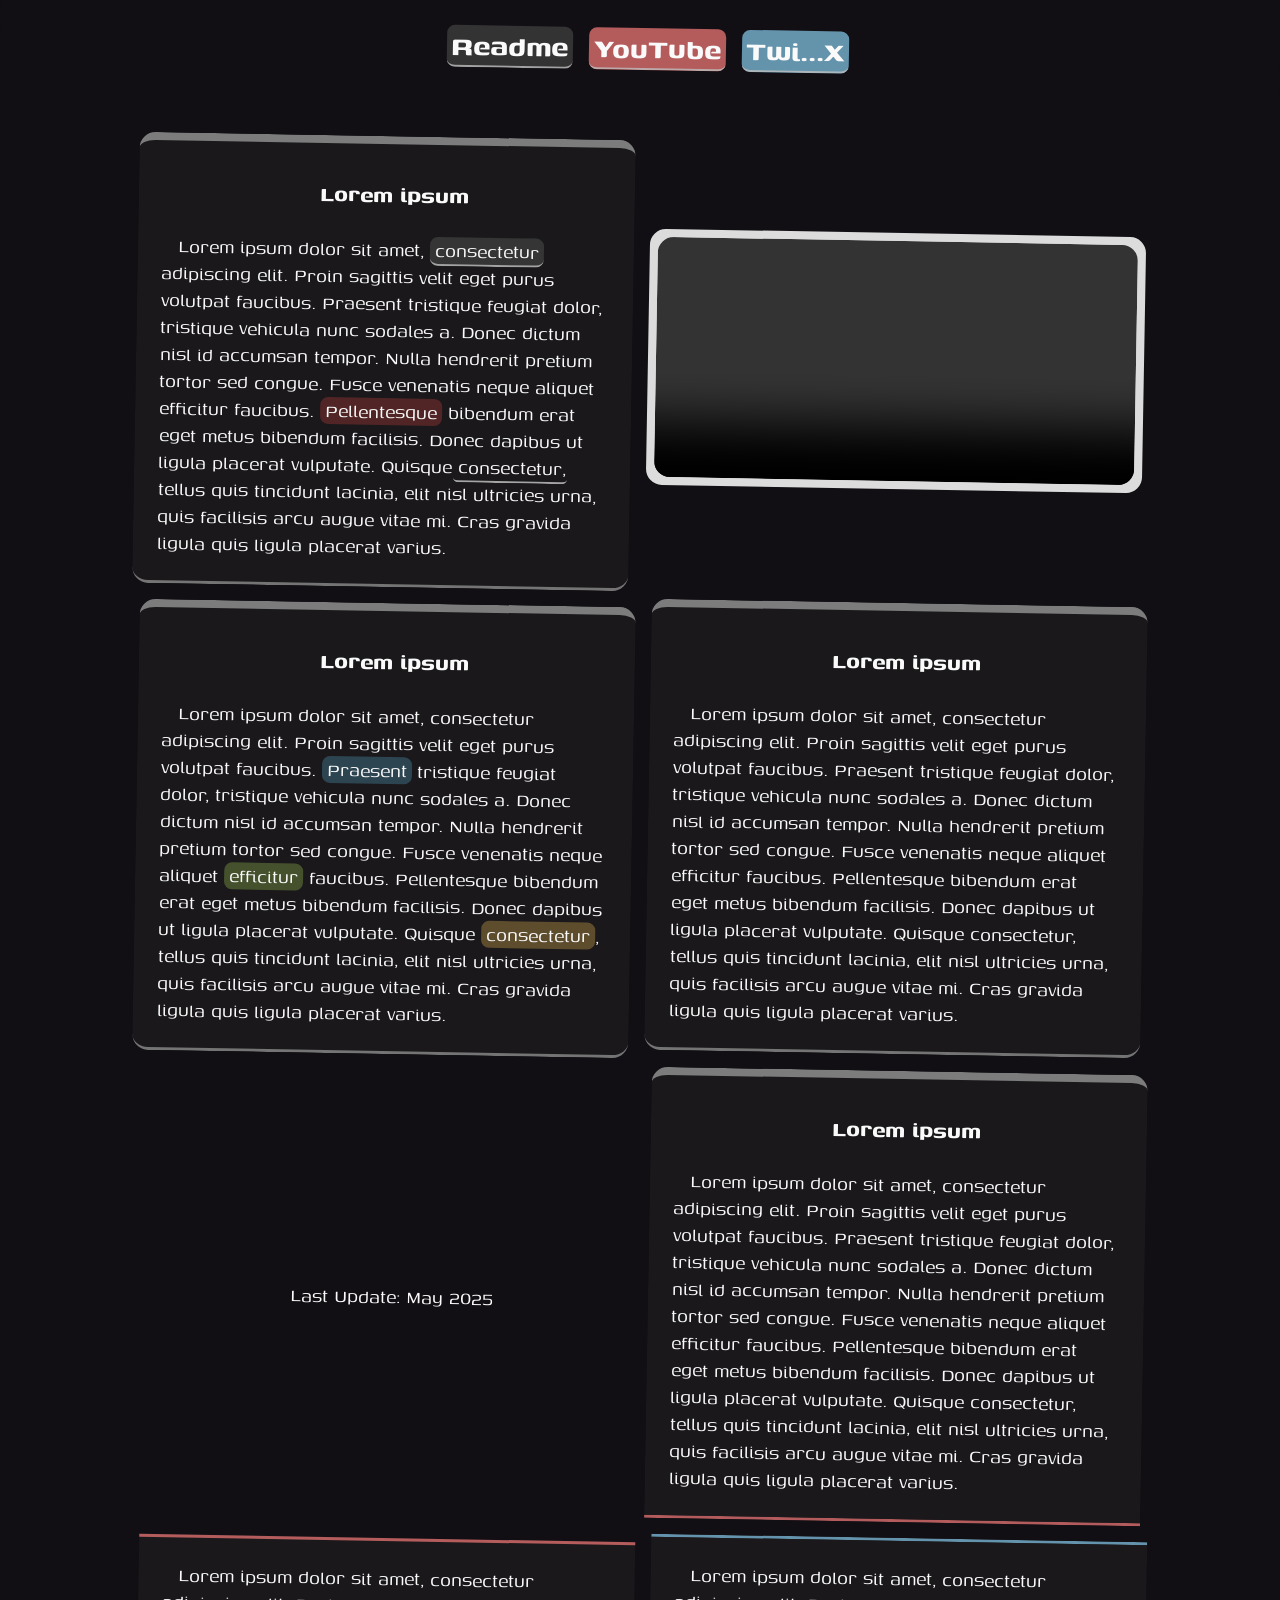
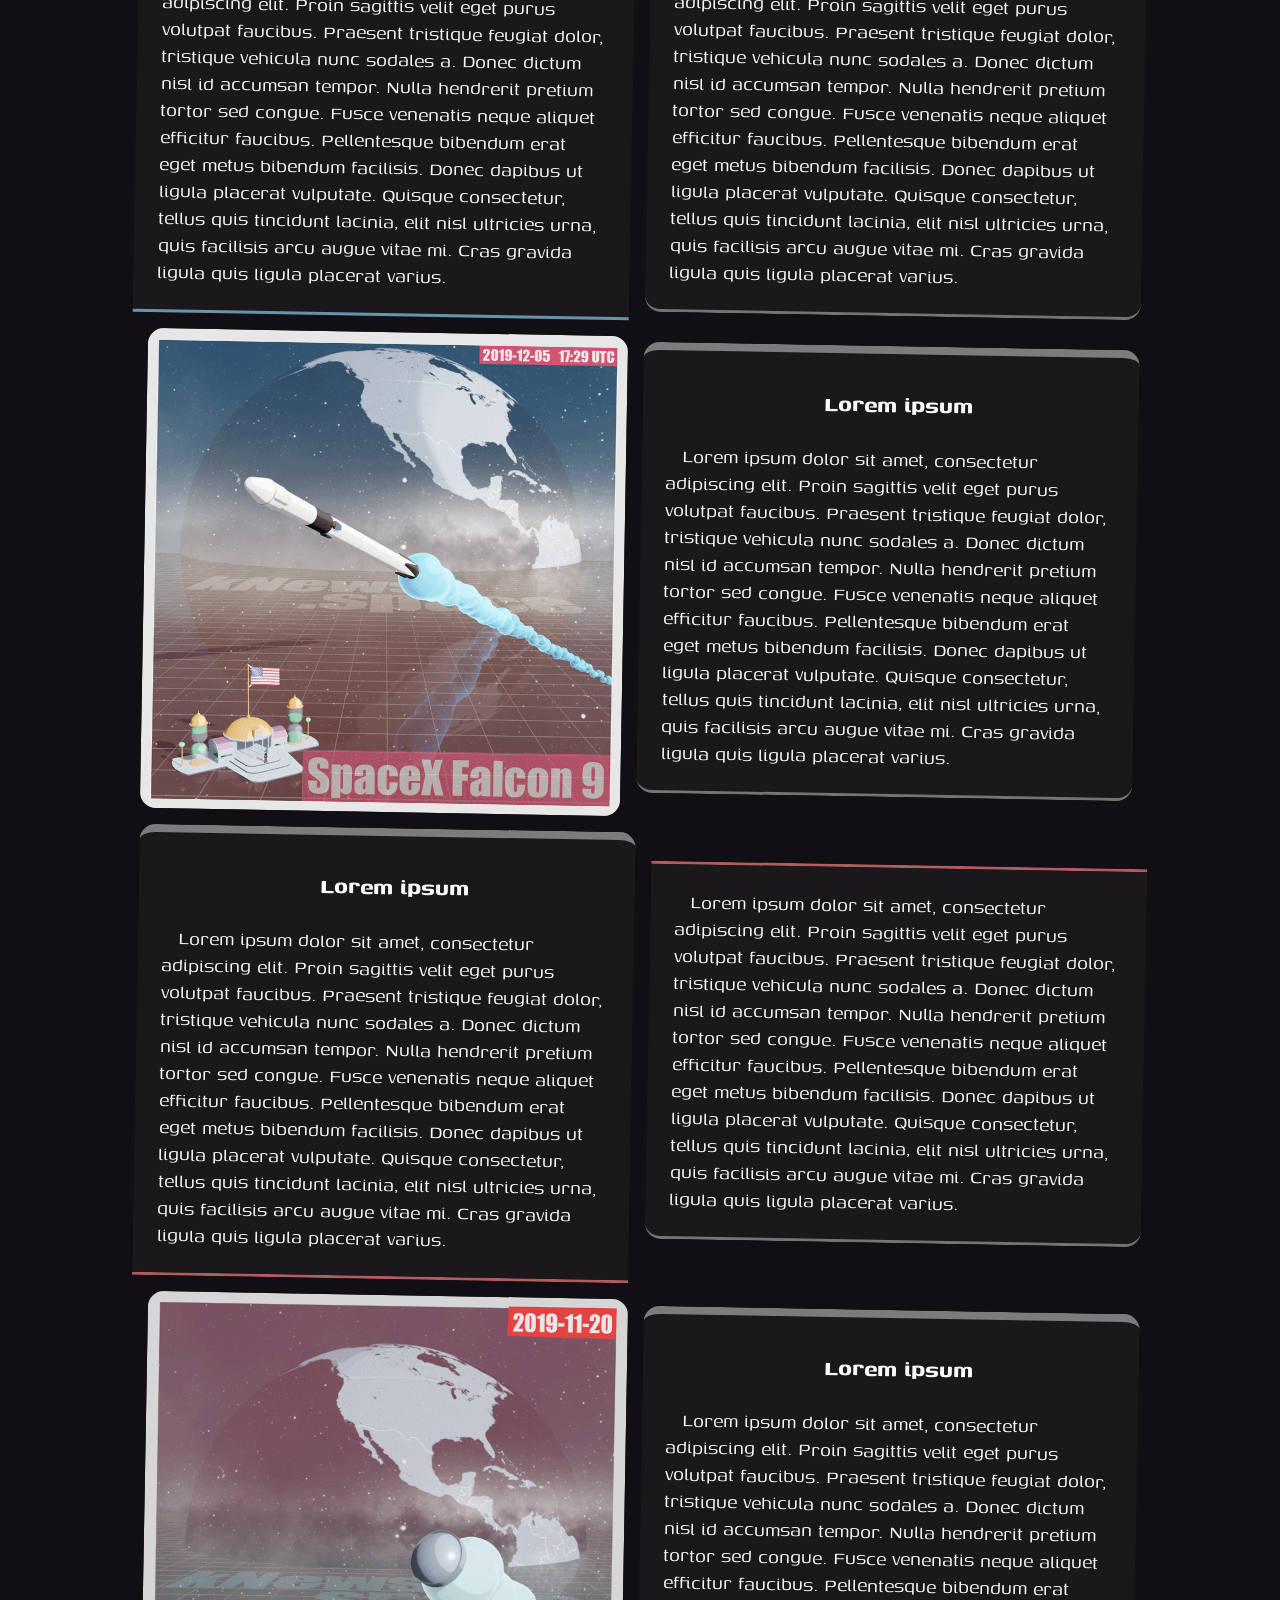
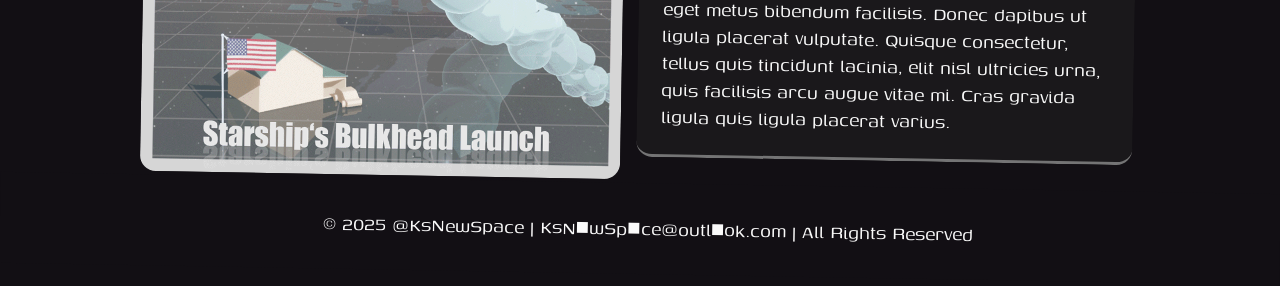
<file: index.html>
<!DOCTYPE html>
<html>
<head>
    <title>@KsNewSpace || My Content Stream</title>
    <meta name="viewport" content="width=device-width, initial-scale=1.0"> 
    <link rel="stylesheet" href="main.css">
    <link rel="shortcut icon" type="image/png" href="/assets/favicon.png"/>
    <script src="zoom.js"></script>
    <script src="aboutme.js"></script>
</head>
<body onload="zoom();">

    <div class="main-flex">
            <div id="title" class="header-item">
                <h2>
                    <!-- <a href="#" onclick="
                        var myId = document.getElementById('head-item').style.display;
                        if (myId == ''){
                            document.getElementById('head-item').style.display = 'block';
                        }
                        else {
                            document.getElementById('head-item').style.display = '';
                        }
                        ">Click</a> -->
                    <a href="#" onclick="clickme()">Readme</a>
                </h2>
                <h2><a id="red" href="https:\\www.youtube.com\KsNewSpace" target=_blank>YouTube</a></h2>
                <h2><a id="blue" href="https:\\www.twitter.com\KsNewSpace" target=_blank>Twi...X</a></h2>
            </div>
            <div class="header-item">
                <div class="click-me">
                        <p>
                            Hey! I'm Lukas and this is the place where I would escape to in case my social media got nuked for whatever reason. Right now it's just a place holder. Yey!
                        </p>
                        <p>
                        <strong>Disclaimer:</strong> This website uses no tracking scripts 👀 and is therefore free from any kind of mishief you had to agree to. However, I use a custom font from fonts.bunny.net and while they are claiming not to track anything - unlike Google Fonts - you never really know. If there is some tracking I'm not aware of please let me know so I can fix it ASAP. 
                        </p>
						<p>
						But why is everything skew? BECAUSE
						</p>
                </div>
            </div>            
        
        <div class="content">
            <div class="content-item">
            <h3><red>Lorem ipsum</red></h3>
            <p>
                Lorem ipsum dolor sit amet, <a href="#">consectetur</a> adipiscing elit. Proin sagittis velit eget purus volutpat faucibus. Praesent tristique feugiat dolor, tristique vehicula nunc sodales a. Donec dictum nisl id accumsan tempor. Nulla hendrerit pretium tortor sed congue. Fusce venenatis neque aliquet efficitur faucibus. <strong>Pellentesque</strong> bibendum erat eget metus bibendum facilisis. Donec dapibus ut ligula placerat vulputate. Quisque <u>consectetur</u>, tellus quis tincidunt lacinia, elit nisl ultricies urna, quis facilisis arcu augue vitae mi. Cras gravida ligula quis ligula placerat varius.
            </p>
            </div>
			
			 <div class="content-video">
				<video controls loading="lazy">
					<source src="assets/nbody-sim.mp4">
				</video>
			</div>

            <div class="content-item">
                <h3>Lorem ipsum</h3>
                <p>
                    Lorem ipsum dolor sit amet, consectetur adipiscing elit. Proin sagittis velit eget purus volutpat faucibus. <strong id="blue">Praesent</strong> tristique feugiat dolor, tristique vehicula nunc sodales a. Donec dictum nisl id accumsan tempor. Nulla hendrerit pretium tortor sed congue. Fusce venenatis neque aliquet <strong id="green">efficitur</strong> faucibus. Pellentesque bibendum erat eget metus bibendum facilisis. Donec dapibus ut ligula placerat vulputate. Quisque <strong id="orange">consectetur</strong>, tellus quis tincidunt lacinia, elit nisl ultricies urna, quis facilisis arcu augue vitae mi. Cras gravida ligula quis ligula placerat varius.
            </p>
            </div>
            <div class="content-item">
            <h3>Lorem ipsum</h3>
            <p>
                Lorem ipsum dolor sit amet, consectetur adipiscing elit. Proin sagittis velit eget purus volutpat faucibus. Praesent tristique feugiat dolor, tristique vehicula nunc sodales a. Donec dictum nisl id accumsan tempor. Nulla hendrerit pretium tortor sed congue. Fusce venenatis neque aliquet efficitur faucibus. Pellentesque bibendum erat eget metus bibendum facilisis. Donec dapibus ut ligula placerat vulputate. Quisque consectetur, tellus quis tincidunt lacinia, elit nisl ultricies urna, quis facilisis arcu augue vitae mi. Cras gravida ligula quis ligula placerat varius.
            </p>
            </div>
            <div class="content-item-blank">Last Update: May 2025</div>
            <div class="content-item-a">
                <h3>Lorem ipsum</h3>
                <p>
                    Lorem ipsum dolor sit amet, consectetur adipiscing elit. Proin sagittis velit eget purus volutpat faucibus. Praesent tristique feugiat dolor, tristique vehicula nunc sodales a. Donec dictum nisl id accumsan tempor. Nulla hendrerit pretium tortor sed congue. Fusce venenatis neque aliquet efficitur faucibus. Pellentesque bibendum erat eget metus bibendum facilisis. Donec dapibus ut ligula placerat vulputate. Quisque consectetur, tellus quis tincidunt lacinia, elit nisl ultricies urna, quis facilisis arcu augue vitae mi. Cras gravida ligula quis ligula placerat varius.
                </p>
            </div>
            <div class="content-item-b">
                <p>
                    Lorem ipsum dolor sit amet, consectetur adipiscing elit. Proin sagittis velit eget purus volutpat faucibus. Praesent tristique feugiat dolor, tristique vehicula nunc sodales a. Donec dictum nisl id accumsan tempor. Nulla hendrerit pretium tortor sed congue. Fusce venenatis neque aliquet efficitur faucibus. Pellentesque bibendum erat eget metus bibendum facilisis. Donec dapibus ut ligula placerat vulputate. Quisque consectetur, tellus quis tincidunt lacinia, elit nisl ultricies urna, quis facilisis arcu augue vitae mi. Cras gravida ligula quis ligula placerat varius.
                </p>
            </div>
			
            <div class="content-item-c">
                <p>
                    Lorem ipsum dolor sit amet, consectetur adipiscing elit. Proin sagittis velit eget purus volutpat faucibus. Praesent tristique feugiat dolor, tristique vehicula nunc sodales a. Donec dictum nisl id accumsan tempor. Nulla hendrerit pretium tortor sed congue. Fusce venenatis neque aliquet efficitur faucibus. Pellentesque bibendum erat eget metus bibendum facilisis. Donec dapibus ut ligula placerat vulputate. Quisque consectetur, tellus quis tincidunt lacinia, elit nisl ultricies urna, quis facilisis arcu augue vitae mi. Cras gravida ligula quis ligula placerat varius.
                </p>
            </div>
			
			<div class="content-img">
                <img src="assets/191204_falcon9.gif" loading="lazy">
            </div>
			
            <div class="content-item">
                <h3>Lorem ipsum</h3>
                <p>
                    Lorem ipsum dolor sit amet, consectetur adipiscing elit. Proin sagittis velit eget purus volutpat faucibus. Praesent tristique feugiat dolor, tristique vehicula nunc sodales a. Donec dictum nisl id accumsan tempor. Nulla hendrerit pretium tortor sed congue. Fusce venenatis neque aliquet efficitur faucibus. Pellentesque bibendum erat eget metus bibendum facilisis. Donec dapibus ut ligula placerat vulputate. Quisque consectetur, tellus quis tincidunt lacinia, elit nisl ultricies urna, quis facilisis arcu augue vitae mi. Cras gravida ligula quis ligula placerat varius.
            </p>
            </div>
            <div class="content-item-a">
                <h3>Lorem ipsum</h3>
                <p>
                    Lorem ipsum dolor sit amet, consectetur adipiscing elit. Proin sagittis velit eget purus volutpat faucibus. Praesent tristique feugiat dolor, tristique vehicula nunc sodales a. Donec dictum nisl id accumsan tempor. Nulla hendrerit pretium tortor sed congue. Fusce venenatis neque aliquet efficitur faucibus. Pellentesque bibendum erat eget metus bibendum facilisis. Donec dapibus ut ligula placerat vulputate. Quisque consectetur, tellus quis tincidunt lacinia, elit nisl ultricies urna, quis facilisis arcu augue vitae mi. Cras gravida ligula quis ligula placerat varius.
            </p>
            </div>
            <div class="content-item-b0">
            <p>
                Lorem ipsum dolor sit amet, consectetur adipiscing elit. Proin sagittis velit eget purus volutpat faucibus. Praesent tristique feugiat dolor, tristique vehicula nunc sodales a. Donec dictum nisl id accumsan tempor. Nulla hendrerit pretium tortor sed congue. Fusce venenatis neque aliquet efficitur faucibus. Pellentesque bibendum erat eget metus bibendum facilisis. Donec dapibus ut ligula placerat vulputate. Quisque consectetur, tellus quis tincidunt lacinia, elit nisl ultricies urna, quis facilisis arcu augue vitae mi. Cras gravida ligula quis ligula placerat varius.
        </p>
            </div>
            <div class="content-img">
                <img src="assets/191120_bulkhead.gif" loading="lazy">
            </div>
            <div class="content-item">
                <h3>Lorem ipsum</h3>
                <p>
                    Lorem ipsum dolor sit amet, consectetur adipiscing elit. Proin sagittis velit eget purus volutpat faucibus. Praesent tristique feugiat dolor, tristique vehicula nunc sodales a. Donec dictum nisl id accumsan tempor. Nulla hendrerit pretium tortor sed congue. Fusce venenatis neque aliquet efficitur faucibus. Pellentesque bibendum erat eget metus bibendum facilisis. Donec dapibus ut ligula placerat vulputate. Quisque consectetur, tellus quis tincidunt lacinia, elit nisl ultricies urna, quis facilisis arcu augue vitae mi. Cras gravida ligula quis ligula placerat varius.
            </div>
        </div>
        
        <footer>
            <p>
                &copy; 2025 @KsNewSpace | KsN&#9632wSp&#9632ce@outl&#9632ok.com | All Rights Reserved
            </p>
        </footer>
    </div>

</body>
</html>
</file>
<file: main.css>
@import url('https://fonts.bunny.net/css?family=genos:300&display=swap');

@media screen and (min-width:769px) {
    :root {
        --max-site-width: 220rem;
        --min-site-width: 30rem;
        --main-padding: 0rem;
        --max-header-width: 53rem;
        --min-header-width: 25rem;
        --header-padding: 1rem;
        --max-item-width: 30rem;
        --min-item-width: 30rem;
        --item-padding: .5rem;
        --item-margin: .5rem;
        --item-margin-a: .5rem;
        --item-margin-b: .5rem;
        --item-margin-c: .5rem;
        --border-radius: 1rem;

        --post-transform: skew(-1deg, 1deg);

        --zoom-in: zoom-in .5s forwards ease-in-out;
        --zoom-out: zoom-out .5s forwards ease-in-out;
		--zoom-in-video: zoom-in-video .5s forwards ease-in-out;
        --zoom-out-video: zoom-out-video .5s forwards ease-in-out;

    }
}
@media screen and (max-width:768px) {
    :root {
        --max-site-width: 100%;
        --min-site-width: 100%;
        --main-padding: 0rem;
        --max-header-width: 100%;
        --min-header-width: 100%;
        --header-padding: 0rem;
        --max-item-width: 100%;
        --min-item-width: 100%;
        --item-padding: 0rem;
        --item-margin:  0rem 0rem 2rem 0rem;
        --item-margin-a: 0rem 0rem 0rem 0rem;
        --item-margin-b: .5rem 0rem 0rem 0rem;
        --item-margin-c: .5rem 0rem 2rem 0rem;
        --border-radius: 1rem;
		--video-frame:;
        --post-transform: skew(-0deg, 1deg);
			
        --zoom-in: ;
        --zoom-out: ;

    }
}

:root {
    --red: rgb(220,110,110,0.8);
    --red-a: rgb(200,90,90,0.8);
    --orange: rgb(220,160,100,0.8);
    --orange-a: rgb(210,150,90,0.8);
    --blue: rgb(120,180,210,0.8);
    --blue-a: rgb(110,170,200,0.8);
    --green: rgb(180,210,120,0.8);
    --green-a: rgb(170,200,110,0.8);
    --white: rgb(200,200,200,0.8);
    --white-a: rgb(190,190,190,0.8);
    --grey: rgb(150,150,150,0.8);
    --grey-a: rgb(140,140,140,0.8);

    --dred: rgb(105,50,50,0.8);
    --dred-a: rgb(95,40,40,0.8);
    --dorange: rgb(120,100,60,0.8);
    --dorange-a: rgb(110,90,50,0.8);
    --dblue: rgb(60,90,105,0.8);
    --dblue-a: rgb(50,80,95,0.8);
    --dgreen: rgb(90,105,60,0.8);
    --dgreen-a: rgb(80,95,50,0.8);
    --dgrey: rgb(60,60,60,0.8);
    --dgrey-a: rgb(50,50,50,0.8);

    --font-main: rgb(250,250,250);

    --global-background: rgb(18,15,20);
    --header-frame: var(--global-background);
    --header-item-frame: var(--global-background);
    --content-frame: var(--global-background);
    --post-frame: rgb(35,35,35,0.5);
	--video-frame: rgb(220,220,220,1.0);
    --footer-frame: var(--global-background);

    --border-top: 0.5rem;
    --border-bot: 0.2rem;
}

html {
    height: 100%;
    width: 100%;
    margin:0px;
    padding:0px;
}

body {
    background-color: var(--global-background);
    color: var(--font-main);
    font-family: 'Courier New';
    font-family: 'Genos', sans-serif;
    font-size: 1.4rem;
    height: 100%;
    width: 100%;
    margin:0px;
    padding:0px;
    text-indent: 1rem;
}

p {
    margin: 1rem;
}

h1,h2,h3,h4 {
    text-align: center;
}

a, a:link, a:visited {
    background-color: var(--dgrey);
    color: var(--font-main);
    padding-left:.3rem;
    padding-right:.3rem;
    border-radius: .5rem;
    border-bottom: .15rem solid var(--white-a);
    text-decoration: none;
}

div.red {
    color: var(--red);
}

div.green {
    color: var(--green);
}

div.blue {
    color: var(--blue);
}

div.orange {
    color: var(--orange);
}

a#red, a:link#red, a:visited#red {
    background-color: var(--red);
}

a#blue, a:link#blue, a:visited#blue {
    background-color: var(--blue);
}

a:hover {
    background-color: var(--dgrey-a);
    border-bottom: .15rem solid var(--white);
}

a#red:hover {
    background-color: var(--red-a);
}

a#blue:hover {
    background-color: var(--blue-a);
}

a#nobg, a:link#nobg, a:visited#nobg {
    background-color: transparent;
    border: none;
    color: var(--font-main);
}
a#nobg:hover {
    color: var(--white);
}

strong {
    background-color: var(--dred-a);
    padding-left:.3rem;
    padding-right:.3rem;
    border-radius: .5rem;
    font-weight: normal;
}

strong#blue {
    background-color: var(--dblue-a);
}

strong#green {
    background-color: var(--dgreen-a);
}

strong#orange {
    background-color: var(--dorange-a);
}

u {
    text-decoration: none;
    padding-left:.3rem;
    padding-right:.3rem;
    margin-left: -.3rem;
    margin-right: -.3rem;
    border-radius: .3rem;
    border-bottom: .15rem solid var(--white);
}

.main-flex {
    display: flex;
    flex-direction: column;
    flex-wrap: wrap;
    justify-content: center;
}

header {
    display: flex;
    flex-direction: column;
    flex-wrap: wrap;
    flex-direction: column;
    background-color:var(--header-frame);
    max-width: var(--max-site-width);
    min-width: var(--min-site-width);
    padding: var(--header-padding);
}

.header-item {
    display: flex;
    flex-direction: row;
    flex-wrap: wrap;
    margin-bottom: 2rem;
    background-color: var(--header-item-frame);
    transform: var(--post-transform);
    justify-content: center;

}

.click-me {
    max-width: 50rem;
    opacity: 0;
    margin-bottom: -50rem;
    transform: scale(.1) translateY(-150%);

}

.click-in {
    animation: clickin .5s forwards ease-out;
}

.click-out {
    animation: clickout .5s forwards ease-in;
}

@keyframes clickin {
    0% {
        transform: scale(.1) translateY(-150%);
        opacity: 0;
        margin-bottom: -50rem;
    }
    50% {
        transform: scale(.3) translateY(-50%);
        opacity: 0.3;
    }
    100% {
        transform: scale(1) translateY(0%);
        opacity: 1;
        margin-bottom: 0rem;
    }
}

@keyframes clickout {
    0% {
        transform: scale(1) translateY(0%);
        opacity: 1;
        margin-bottom: 0rem;
    }
    50% {
        transform: scale(.3) translateY(-50%);
        opacity: 0.3;
    }
    100% {
        transform: scale(.1) translateY(-150%);
        opacity: 0;
        margin-bottom: -50rem;
    }
}

#title.header-item {
    margin-bottom: 0rem;
}

footer {
    display: inline-flex;
    justify-content: center;
    background-color: var(--footer-frame);
    max-width: var(--max-site-width);
    min-width: var(--min-site-width);
    padding: var(--header-padding);
    margin-top: var(--top-margin);
    transform: var(--post-transform);
    
}

.content {
    display: flex;
    flex-direction: row;
    flex-wrap: wrap;
    align-items: center;
    justify-content: center;
    align-content: center;
    background-color: var(--content-frame);
    max-width: var(--max-site-width);
    min-width: var(--min-site-width);
    padding: var(--main-padding);
}

.content-item {
    margin: var(--item-margin);
    padding: var(--item-padding);
    background-color: var(--post-frame);
    max-width: var(--max-item-width);
    min-width: var(--min-item-width);
    border-top: var(--border-top) solid var(--grey);
    border-bottom: var(--border-bot) solid var(--grey-a);
    border-radius: var(--border-radius);
    transform: var(--post-transform);
}

.content-item-a {
    margin: var(--item-margin-a);
    padding: var(--item-padding);
    background-color: var(--post-frame);
    max-width: var(--max-item-width);
    min-width: var(--min-item-width);
    border-top: var(--border-top) solid var(--grey);
	border-bottom: var(--border-bot) solid var(--red);
    border-radius: var(--border-radius) var(--border-radius) 0 0;
    transform: var(--post-transform);
}

.content-item-b0 {
    margin: var(--item-margin-c);
    padding: var(--item-padding);
    background-color: var(--post-frame);
    max-width: var(--max-item-width);
    min-width: var(--min-item-width);
	border-top: var(--border-bot) solid var(--red);
    border-bottom: var(--border-bot) solid var(--grey-a);
    border-radius: 0 0 var(--border-radius) var(--border-radius);
    transform: var(--post-transform);
}

.content-item-b {
    margin: var(--item-margin-b);
    padding: var(--item-padding);
    background-color: var(--post-frame);
    max-width: var(--max-item-width);
    min-width: var(--min-item-width);
    transform: var(--post-transform);
	border-top: var(--border-bot) solid var(--red);
	border-bottom: var(--border-bot) solid var(--blue);
}

.content-item-c {
    margin: var(--item-margin-c);
    padding: var(--item-padding);
    background-color: var(--post-frame);
    max-width: var(--max-item-width);
    min-width: var(--min-item-width);
	border-top: var(--border-bot) solid var(--blue);
    border-bottom: var(--border-bot) solid var(--grey-a);
    border-radius: 0 0 var(--border-radius) var(--border-radius);
    transform: var(--post-transform);
}

.content-item-blank {
    text-align: center;
    margin: var(--item-margin);
    padding: var(--item-padding);
    max-width: var(--max-item-width);
    min-width: var(--min-item-width);
    transform: var(--post-transform);
}

.content-img {
    position: relative;
    z-index: 1;
    margin: var(--item-margin);
    max-width: var(--max-item-width);
    min-width: var(--min-item-width);
    min-height: 360px;
    transform: var(--post-transform);
}

.content-video {
	position: relative;
	z-index: 1;
    margin: var(--item-margin);
    padding: var(--item-padding);
    background-color: var(--video-frame);
    max-width: var(--max-item-width);
    min-width: var(--min-item-width);
    border-radius: var(--border-radius);
    transform: var(--post-transform);
}

img {
    display: block;
    width: var(--max-item-width);
    border-radius: var(--border-radius);
}

img:hover {
    cursor: pointer;
}

video {
    display: block;
	width: var(--max-item-width);
	border-radius: var(--border-radius);
}

video:hover {
    cursor: pointer;
}

.img-zoom-in {
    animation: var(--zoom-in);
}
.img-zoom-out {
    animation: var(--zoom-out);
}

.img-zoom-in-video {
    animation: var(--zoom-in-video);
}
.img-zoom-out-video {
    animation: var(--zoom-out-video);
}

@keyframes zoom-in {
    0% {
        transform: scale(1);
    }
    100% {
        transform: scale(1.5);
    }
}
@keyframes zoom-out {
    0% {
        transform: scale(1.5);
    }
    100% {
        transform: scale(1);
    }
}

@keyframes zoom-in-video {
    0% {
        transform: scale(1);
    }
    100% {
        transform: scale(1.8);
    }
}
@keyframes zoom-out-video {
    0% {
        transform: scale(1.8);
    }
    100% {
        transform: scale(1);
    }
}

.social-ico {
    background-position: center center;
    background-size: cover;
    background-repeat: no-repeat;
    opacity: .9;
    width: 4rem;
    height: 4rem;
    margin-left: 1rem;
    margin-bottom: .5rem;
    border-radius: 2rem;
    transform: var(--post-transform);

}

#youtube.social-ico {
    background-image: url('assets/youtube.png');
    background-color: var(--red);
}
#twitter.social-ico {
    background-image: url('assets/twitter.png');
    background-color: var(--blue);
}
#email.social-ico {
    background-image: url('assets/email.png');
    background-color: var(--white);
}
#youtube.social-ico:hover {
    background-color: var(--red-a);
}
#twitter.social-ico:hover {
    background-color: var(--blue-a);
}
#email.social-ico:hover {
    background-color: var(--white-a);
}
</file>
